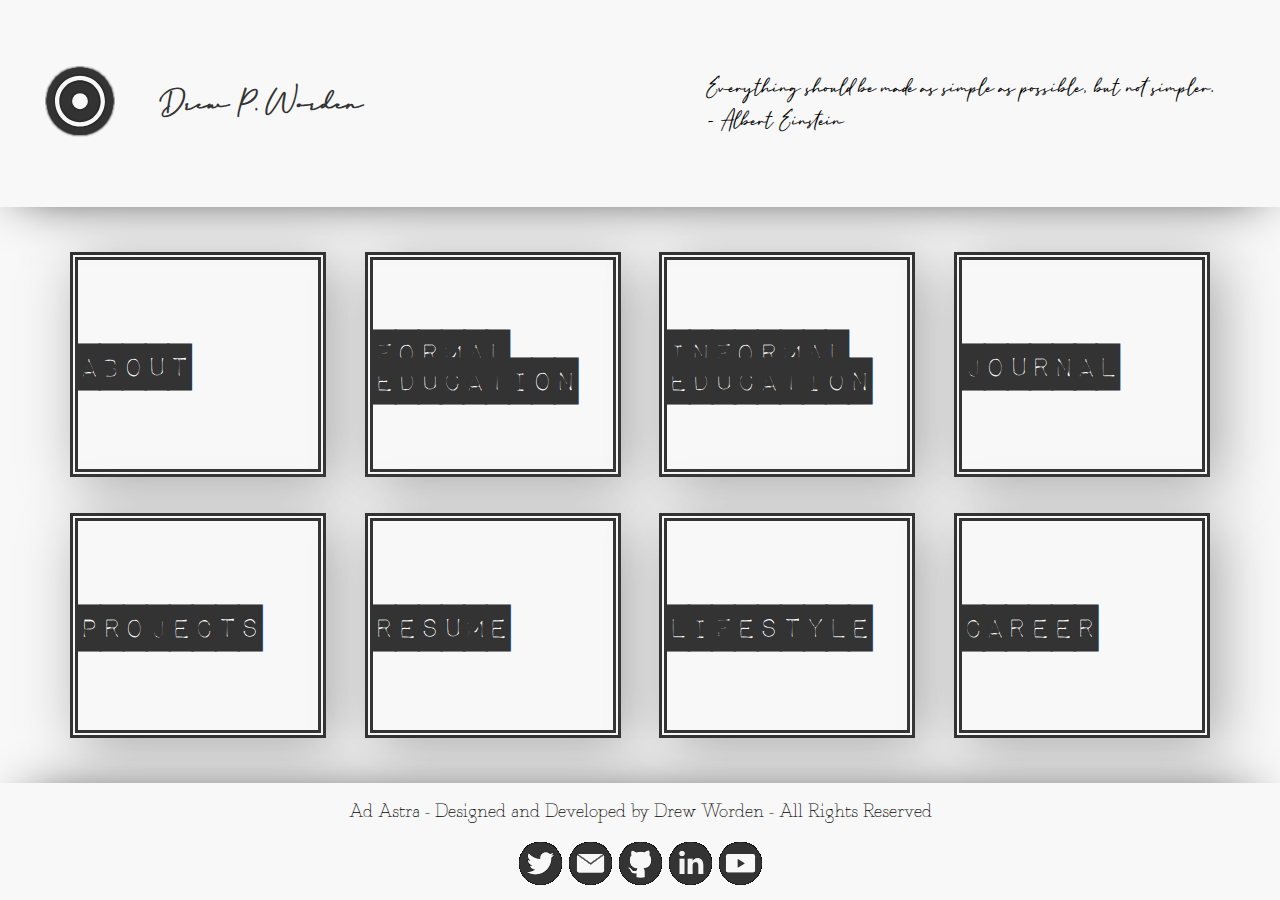
<file: index.html>
<!DOCTYPE html>
<html lang="en">
    <head>
        <meta charset="UTF-8">
        <meta name="viewport" content="width=device-width, initial-scale=1.0">
        <title>Drew P. Worden</title>
        <link rel="shortcut icon" href="./resources/global/personal-logo.png" type="image/png">
        <link rel="stylesheet" href="./css/index/index.css">
    </head>
    <body>
        <header>
            <div id="left-side">
                <a href="./index.html"><img id="personal-logo" src="../resources/global/personal-logo.svg" alt="Drew's Logo"></a>
                <h1 id="name">Drew P. Worden</h1>
            </div>
            <div id="right-side">
                <p>Everything should be made as simple as possible, but not simpler.<br>- Albert Einstein</p>
            </div>
        </header>
        <main>
            <a href="./html/about.html">
                <div class="box" id="about-box">
                    <h2>About</h2>
                </div>
            </a>
            <a href="./html/formal-education.html">
                <div class="box" id="formal-education-box">
                    <h2>Formal Education</h2>
                </div>
            </a>
            <a href="./html/informal-education.html">
                <div class="box" id="informal-education-box">
                    <h2>Informal Education</h2>
                </div>
            </a>
            <a href="./html/journal.html">
                <div class="box" id="journal">
                    <h2>Journal</h2>
                </div>
            </a>
            <a href="./html/projects.html">
                <div class="box" id="projects">
                    <h2>Projects</h2>
                </div>
            </a>
            <a href="./html/resume.html">
                <div class="box" id="resume">
                    <h2>Resume</h2>
                </div>
            </a>
            <a href="./html/lifestyle.html">
                <div class="box" id="life">
                    <h2>Lifestyle</h2>
                </div>
            </a>
            <a href="./html/career.html">
                <div class="box" id="jobs">
                    <h2>Career</h2>
                </div>
            </a>
        </main>
        <footer>
            <p>Ad Astra - Designed and Developed by Drew Worden - All Rights Reserved</p>
            <div id="icon-container">
                <a href="https://twitter.com/drewpworden" target="_blank"><img class="icon" src="./resources/global/twitter.svg"></a>
                <a href="mailto:drew.p.worden@gmail.com" target="_blank"><img class="icon" src="../resources/global/email.svg"></a>
                <a href="https://github.com/drewpworden" target="_blank"><img class="icon" src="../resources/global/github.svg"></a>
                <a href="https://www.linkedin.com/in/drewpworden/" target="_blank"><img class="icon" src="../resources/global/linkedin.svg"></a>
                <a href="https://www.youtube.com/channel/UCiyUrCS44g36amXRi4IVS_w?view_as=public" target="_blank"><img class="icon" src="./resources/global/youtube.svg"></a>
            </div>
        </footer>
    </body>
</html>
</file>
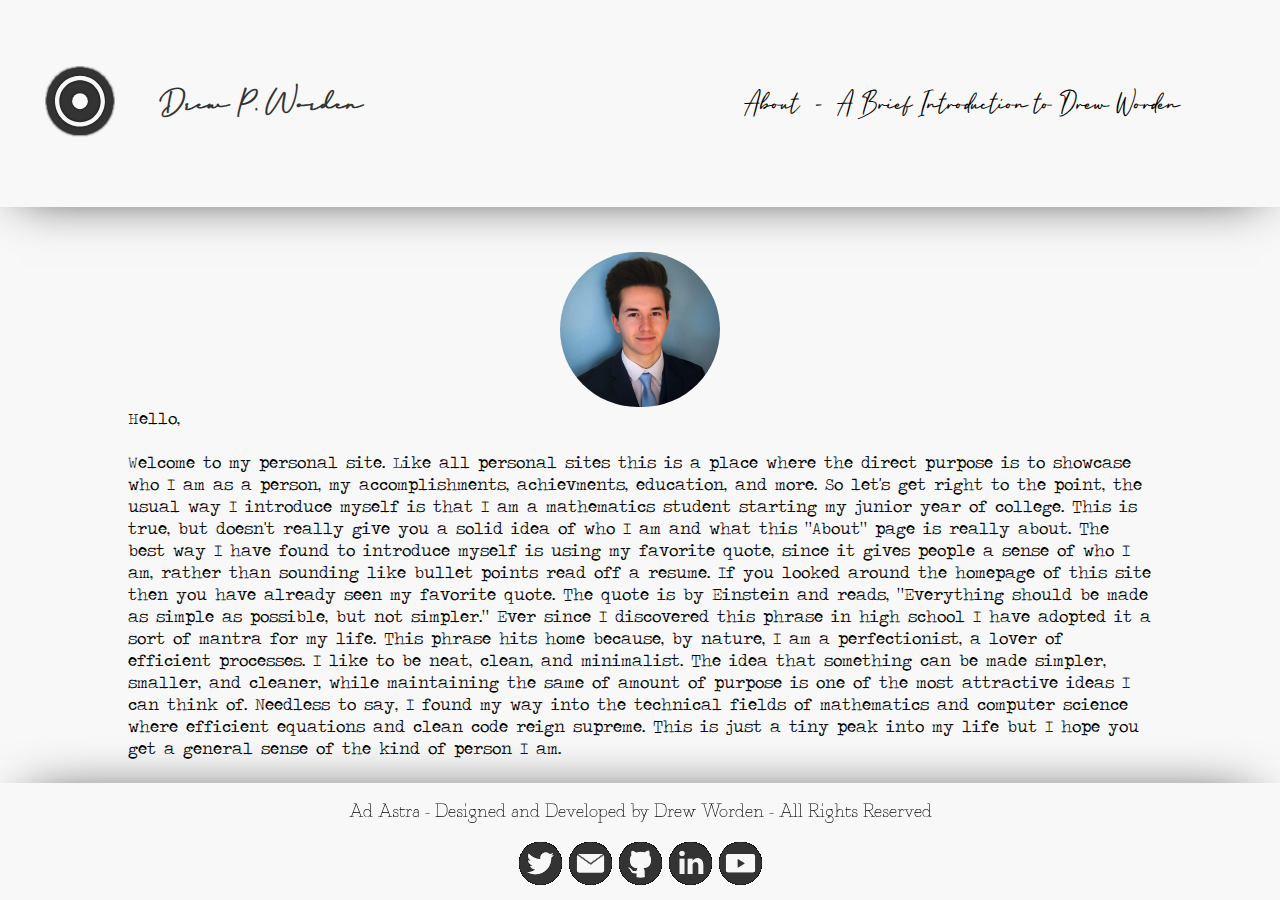
<file: html/about.html>
<!DOCTYPE html>
<html lang="en">
    <head>
        <meta charset="UTF-8">
        <meta name="viewport" content="width=device-width, initial-scale=1.0">
        <title>About</title>
        <link rel="shortcut icon" href="../resources/global/personal-logo.png" type="image/png">
        <link rel="stylesheet" href="../css/about/about.css">
    </head>
    <body>
        <header>
            <div id="left-side">
                <a href="../index.html"><img id="personal-logo" src="../resources/global/personal-logo.svg" alt="Drew's Logo"></a>
                <h1 id="name">Drew P. Worden</h1>
            </div>
            <div id="right-side">
                <p>About &nbsp;-&nbsp; A Brief Introduction to Drew Worden</p>
            </div>
        </header>
        <main>
            <img id="headshot" src="../resources/global/headshot.JPG" alt="Drew's headshot">
            <div class="paragraph">
                <p>Hello,<br><br>Welcome to my personal site. Like all personal sites this is a place where the direct purpose is to showcase who I am as a person, my accomplishments, achievments, education, and more. So let's get right to the point, the usual way I introduce myself is that I am a mathematics student starting my junior year of college. This is true, but doesn't really give you a solid idea of who I am and what this "About" page is really about. The best way I have found to introduce myself is using my favorite quote, since it gives people a sense of who I am, rather than sounding like bullet points read off a resume. If you looked around the homepage of this site then you have already seen my favorite quote. The quote is by Einstein and reads, "Everything should be made as simple as possible, but not simpler." Ever since I discovered this phrase in high school I have adopted it a sort of mantra for my life. This phrase hits home because, by nature, I am a perfectionist, a lover of efficient processes. I like to be neat, clean, and minimalist. The idea that something can be made simpler, smaller, and cleaner, while maintaining the same of amount of purpose is one of the most attractive ideas I can think of. Needless to say, I found my way into the technical fields of mathematics and computer science where efficient equations and clean code reign supreme. This is just a tiny peak into my life but I hope you get a general sense of the kind of person I am.<br><br>Sincerely,<br>Drew P. Worden</p>
            </div>
        </main>
        <footer>
            <p>Ad Astra - Designed and Developed by Drew Worden - All Rights Reserved</p>
            <div id="icon-container">
                <a href="https://twitter.com/drewpworden" target="_blank"><img class="icon" src="../resources/global/twitter.svg"></a>
                <a href="mailto:drew.p.worden@gmail.com" target="_blank"><img class="icon" src="../resources/global/email.svg"></a>
                <a href="https://github.com/drewpworden" target="_blank"><img class="icon" src="../resources/global/github.svg"></a>
                <a href="https://www.linkedin.com/in/drewpworden/" target="_blank"><img class="icon" src="../resources/global/linkedin.svg"></a>
                <a href="https://www.youtube.com/channel/UCiyUrCS44g36amXRi4IVS_w?view_as=public" target="_blank"><img class="icon" src="../resources/global/youtube.svg"></a>
            </div>
        </footer>
    </body>
</html>
</file>
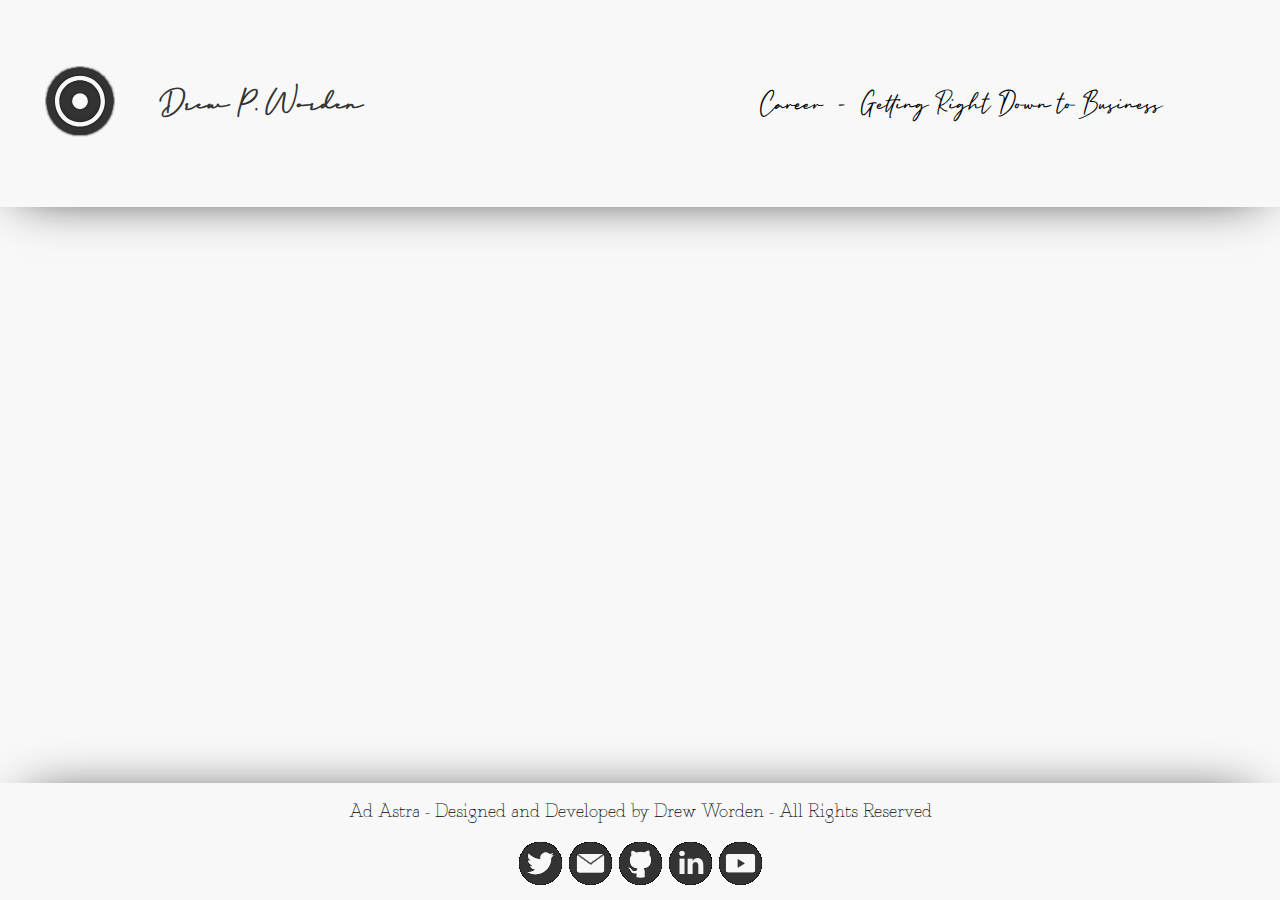
<file: html/career.html>
<!DOCTYPE html>
<html lang="en">
    <head>
        <meta charset="UTF-8">
        <meta name="viewport" content="width=device-width, initial-scale=1.0">
        <title>Career</title>
        <link rel="shortcut icon" href="../resources/global/personal-logo.png" type="image/png">
        <link rel="stylesheet" href="../css/about/about.css">
    </head>
    <body>
        <header>
            <div id="left-side">
                <a href="../index.html"><img id="personal-logo" src="../resources/global/personal-logo.svg" alt="Drew's Logo"></a>
                <h1 id="name">Drew P. Worden</h1>
            </div>
            <div id="right-side">
                <p>Career &nbsp;-&nbsp; Getting Right Down to Business</p>
            </div>
        </header>
        <main>
            
        </main>
        <footer>
            <p>Ad Astra - Designed and Developed by Drew Worden - All Rights Reserved</p>
            <div id="icon-container">
                <a href="https://twitter.com/drewpworden" target="_blank"><img class="icon" src="../resources/global/twitter.svg"></a>
                <a href="mailto:drew.p.worden@gmail.com" target="_blank"><img class="icon" src="../resources/global/email.svg"></a>
                <a href="https://github.com/drewpworden" target="_blank"><img class="icon" src="../resources/global/github.svg"></a>
                <a href="https://www.linkedin.com/in/drewpworden/" target="_blank"><img class="icon" src="../resources/global/linkedin.svg"></a>
                <a href="https://www.youtube.com/channel/UCiyUrCS44g36amXRi4IVS_w?view_as=public" target="_blank"><img class="icon" src="../resources/global/youtube.svg"></a>
            </div>
        </footer>
    </body>
</html>
</file>
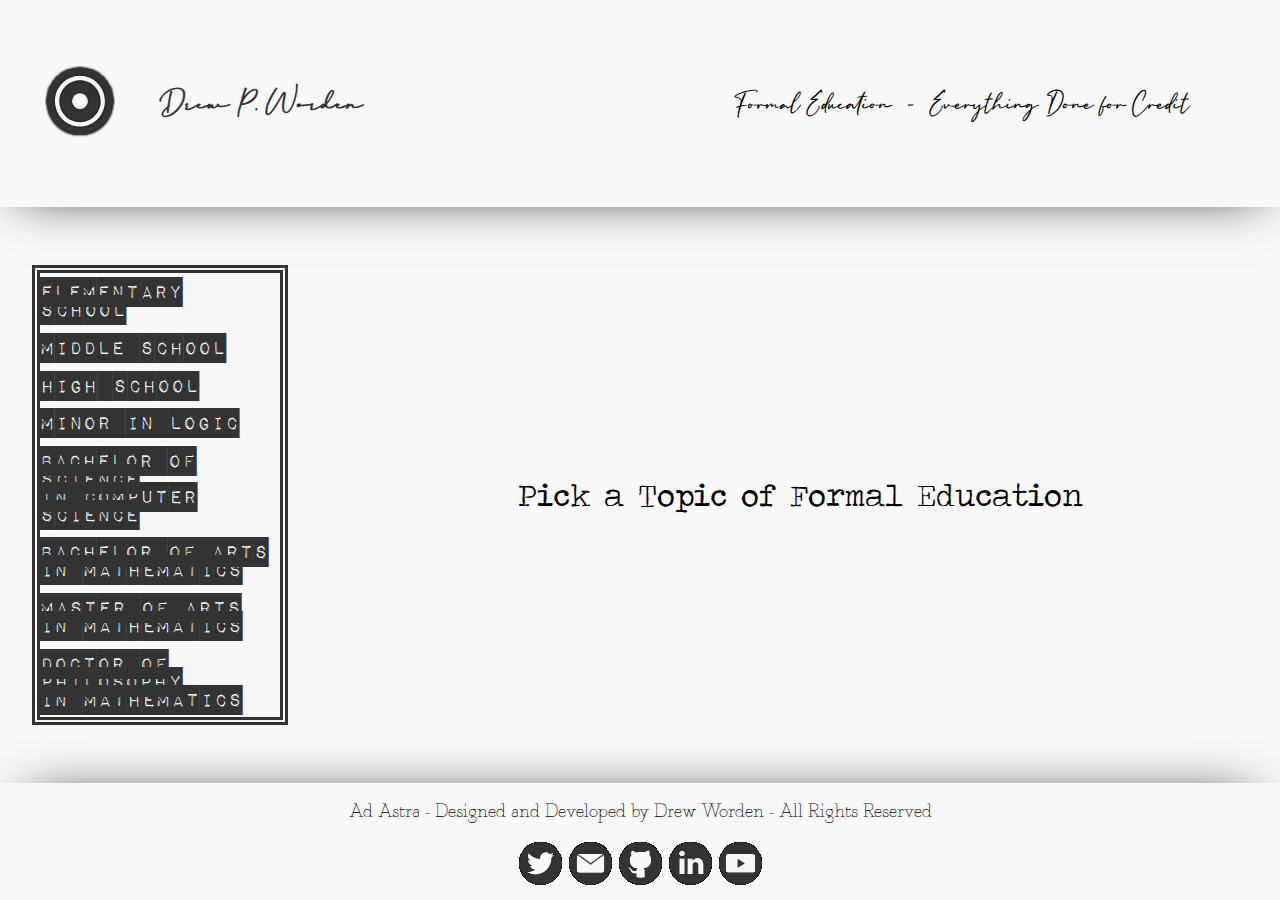
<file: html/formal-education.html>
<!DOCTYPE html>
<html lang="en">
    <head>
        <meta charset="UTF-8">
        <meta name="viewport" content="width=device-width, initial-scale=1.0">
        <title>Formal Education</title>
        <link rel="shortcut icon" href="../resources/global/personal-logo.png" type="image/png">
        <link rel="stylesheet" href="../css/formal-education/formal-education.css">
        <script src="../js/formal-education/formal-education.js" defer></script>
    </head>
    <body>
        <header>
            <div id="left-side">
                <a href="../index.html"><img id="personal-logo" src="../resources/global/personal-logo.svg" alt="Drew's Logo"></a>
                <h1 id="name">Drew P. Worden</h1>
            </div>
            <div id="right-side">
                <p>Formal Education &nbsp;-&nbsp; Everything Done for Credit</p>
            </div>
        </header>
        <main>
            <div id="left-container">
                <div id="school-container">
                    <h2 class="school" id="temp-button"></h2>
                    <h2 id="elementary-school-button" class="school">Elementary School</h2>
                    <h2 id="middle-school-button" class="school">Middle School</h2>
                    <h2 id="high-school-button" class="school">High School</h2>
                    <h2 id="minor-button" class="school">Minor in Logic</h2>
                    <h2 id="bs-button" class="school">Bachelor of Science<br>in Computer Science</h2>
                    <h2 id="ba-button" class="school">Bachelor of Arts<br>in Mathematics</h2>
                    <h2 id="ma-button" class="school">Master of Arts<br>in Mathematics</h2>
                    <h2 id="phd-button" class="school">Doctor of Philosophy<br>in Mathematics</h2>
                </div>
            </div>
            <div id="right-container">
                <div id="background" class="school-block">
                    Pick a Topic of Formal Education
                </div>
                <div class="school-block" id="elementary-school">
                    <h3 class=topic-title>Elementary School</h3>
                    This is some text.
                </div>
                <div class="school-block" id="middle-school">
                    <h3 class=topic-title>Middle School</h3>
                </div>
                <div class="school-block" id="high-school">
                    <h3 class=topic-title>High School</h3>
                </div>
                <div class="school-block" id="minor">
                    <h3 class=topic-title>Minor in Logic</h3>
                </div>
                <div class="school-block" id="bs">
                    <h3 class=topic-title>Bachelor of Science in Computer Science</h3>
                </div>
                <div class="school-block" id="ba">
                    <h3 class=topic-title>Bachelor of Arts in Mathematics</h3>
                </div>
                <div class="school-block" id="ma">
                    <h3 class=topic-title>Master of Arts in Mathematics</h3>
                </div>
                <div class="school-block" id="phd">
                    <h3 class=topic-title>Doctor of Philosophy in Mathematics</h3>
                </div>
            </div>
        </main>
        <footer>
            <p>Ad Astra - Designed and Developed by Drew Worden - All Rights Reserved</p>
            <div id="icon-container">
                <a href="https://twitter.com/drewpworden" target="_blank"><img class="icon" src="../resources/global/twitter.svg"></a>
                <a href="mailto:drew.p.worden@gmail.com" target="_blank"><img class="icon" src="../resources/global/email.svg"></a>
                <a href="https://github.com/drewpworden" target="_blank"><img class="icon" src="../resources/global/github.svg"></a>
                <a href="https://www.linkedin.com/in/drewpworden/" target="_blank"><img class="icon" src="../resources/global/linkedin.svg"></a>
                <a href="https://www.youtube.com/channel/UCiyUrCS44g36amXRi4IVS_w?view_as=public" target="_blank"><img class="icon" src="../resources/global/youtube.svg"></a>
            </div>
        </footer>
    </body>
</html>
</file>
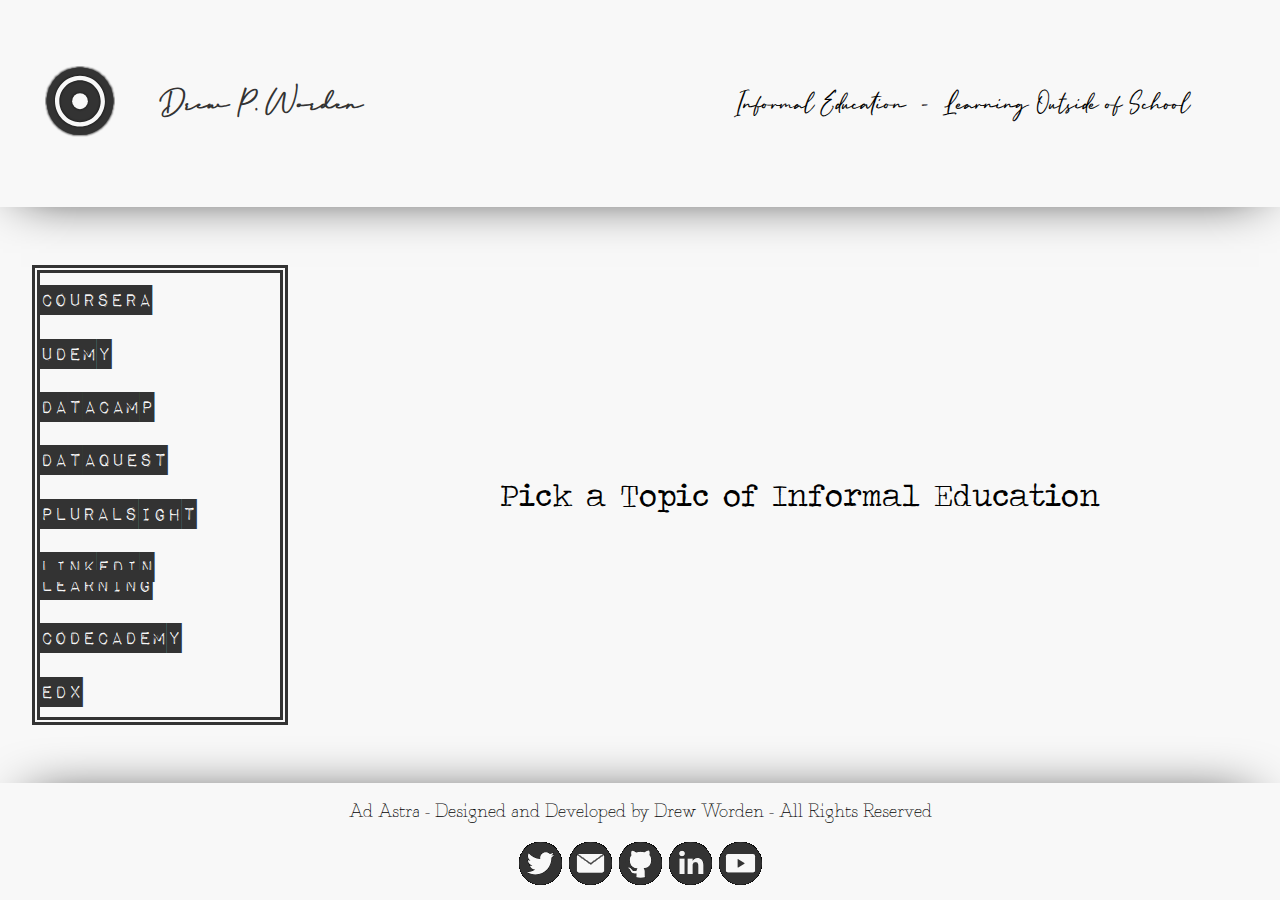
<file: html/informal-education.html>
<!DOCTYPE html>
<html lang="en">
    <head>
        <meta charset="UTF-8">
        <meta name="viewport" content="width=device-width, initial-scale=1.0">
        <title>Informal Education</title>
        <link rel="shortcut icon" href="../resources/global/personal-logo.png" type="image/png">
        <link rel="stylesheet" href="../css/formal-education/formal-education.css">
        <script src="../js/informal-education/informal-education.js" defer></script>
    </head>
    <body>
        <header>
            <div id="left-side">
                <a href="../index.html"><img id="personal-logo" src="../resources/global/personal-logo.svg" alt="Drew's Logo"></a>
                <h1 id="name">Drew P. Worden</h1>
            </div>
            <div id="right-side">
                <p>Informal Education &nbsp;-&nbsp; Learning Outside of School</p>
            </div>
        </header>
        <main>
            <div id="left-container">
                <div id="school-container">
                    <h2 class="school" id="temp-button"></h2>
                    <h2 class="school">Coursera</h2>
                    <h2 class="school">Udemy</h2>
                    <h2 class="school">DataCamp</h2>
                    <h2 class="school">DataQuest</h2>
                    <h2 class="school">PluralSight</h2>
                    <h2 class="school">LinkedIn Learning</h2>
                    <h2 class="school">CodeCademy</h2>
                    <h2 class="school">EDX</h2>
                </div>
            </div>
            <div id="right-container">
                <div id="background" class="school-block">
                    Pick a Topic of Informal Education
                </div>
                <div class="school-block">
                    <h3 class=topic-title>Coursera</h3>
                </div>
                <div class="school-block">
                    <h3 class=topic-title>Udemy</h3>
                </div>
                <div class="school-block">
                    <h3 class=topic-title>DataCamp</h3>
                </div>
                <div class="school-block">
                    <h3 class=topic-title>DataQuest</h3>
                </div>
                <div class="school-block">
                    <h3 class=topic-title>PluralSight</h3>
                </div>
                <div class="school-block">
                    <h3 class=topic-title>LinkedIn Learning</h3>
                </div>
                <div class="school-block">
                    <h3 class=topic-title>Codecademy</h3>
                </div>
                <div class="school-block">
                    <h3 class=topic-title>EDX</h3>
                </div>
            </div>
        </main>
        <footer>
            <p>Ad Astra - Designed and Developed by Drew Worden - All Rights Reserved</p>
            <div id="icon-container">
                <a href="https://twitter.com/drewpworden" target="_blank"><img class="icon" src="../resources/global/twitter.svg"></a>
                <a href="mailto:drew.p.worden@gmail.com" target="_blank"><img class="icon" src="../resources/global/email.svg"></a>
                <a href="https://github.com/drewpworden" target="_blank"><img class="icon" src="../resources/global/github.svg"></a>
                <a href="https://www.linkedin.com/in/drewpworden/" target="_blank"><img class="icon" src="../resources/global/linkedin.svg"></a>
                <a href="https://www.youtube.com/channel/UCiyUrCS44g36amXRi4IVS_w?view_as=public" target="_blank"><img class="icon" src="../resources/global/youtube.svg"></a>
            </div>
        </footer>
    </body>
</html>
</file>
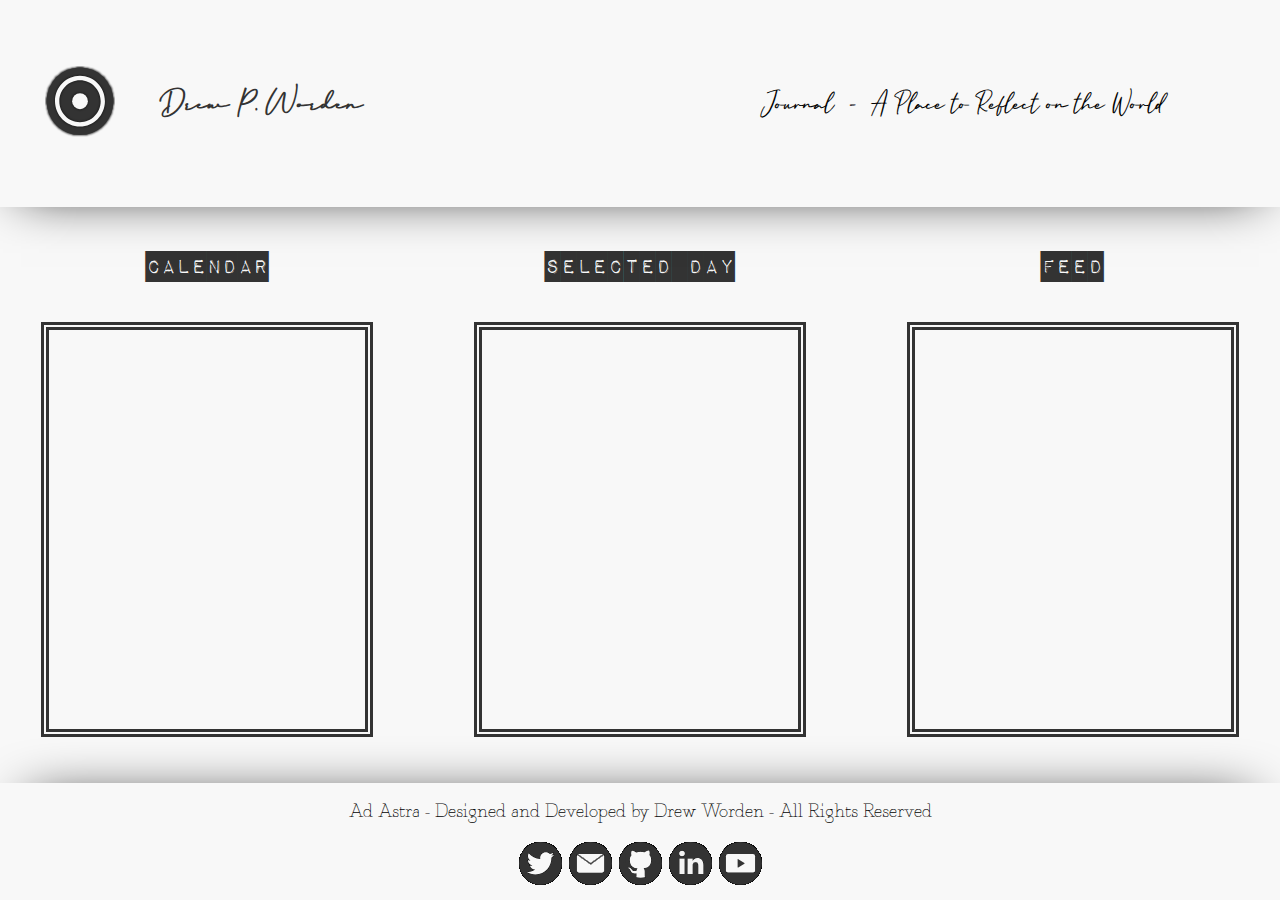
<file: html/journal.html>
<!DOCTYPE html>
<html lang="en">
    <head>
        <meta charset="UTF-8">
        <meta name="viewport" content="width=device-width, initial-scale=1.0">
        <title>Journal</title>
        <link rel="shortcut icon" href="../resources/global/personal-logo.png" type="image/png">
        <link rel="stylesheet" href="../css/journal/journal.css">
        
    </head>
    <body>
        <header>
            <div id="left-side">
                <a href="../index.html"><img id="personal-logo" src="../resources/global/personal-logo.svg" alt="Drew's Logo"></a>
                <h1 id="name">Drew P. Worden</h1>
            </div>
            <div id="right-side">
                <p>Journal &nbsp;-&nbsp; A Place to Reflect on the World</p>
            </div>
        </header>
        <main>
            <div id="calendar-container">
                <h2 class="title">Calendar</h2>
                <div id="calendar">

                </div>
            </div>
            <div id="chosen">
                <h2 class="title">Selected Day</h2>
                <div id="selected-day">

                </div>
            </div>
            <div id="feed">
                <h2 class="title">Feed</h2>
                <div id="displayed-feed">
                    
                </div>
            </div>
        </main>
        <footer>
            <p>Ad Astra - Designed and Developed by Drew Worden - All Rights Reserved</p>
            <div id="icon-container">
                <a href="https://twitter.com/drewpworden" target="_blank"><img class="icon" src="../resources/global/twitter.svg"></a>
                <a href="mailto:drew.p.worden@gmail.com" target="_blank"><img class="icon" src="../resources/global/email.svg"></a>
                <a href="https://github.com/drewpworden" target="_blank"><img class="icon" src="../resources/global/github.svg"></a>
                <a href="https://www.linkedin.com/in/drewpworden/" target="_blank"><img class="icon" src="../resources/global/linkedin.svg"></a>
                <a href="https://www.youtube.com/channel/UCiyUrCS44g36amXRi4IVS_w?view_as=public" target="_blank"><img class="icon" src="../resources/global/youtube.svg"></a>
            </div>
        </footer>
    </body>
</html>
</file>
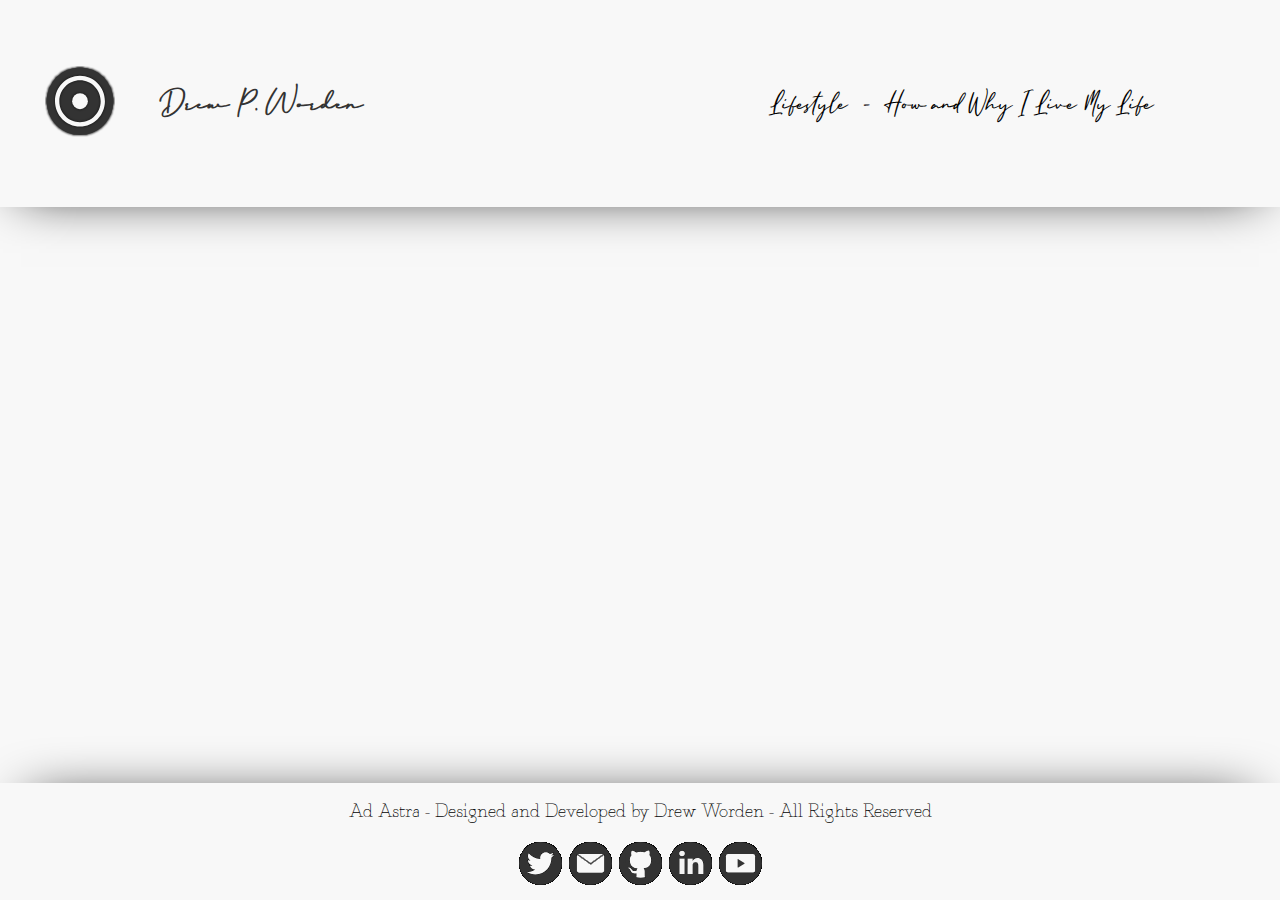
<file: html/lifestyle.html>
<!DOCTYPE html>
<html lang="en">
    <head>
        <meta charset="UTF-8">
        <meta name="viewport" content="width=device-width, initial-scale=1.0">
        <title>Lifestyle</title>
        <link rel="shortcut icon" href="../resources/global/personal-logo.png" type="image/png">
        <link rel="stylesheet" href="../css/about/about.css">
    </head>
    <body>
        <header>
            <div id="left-side">
                <a href="../index.html"><img id="personal-logo" src="../resources/global/personal-logo.svg" alt="Drew's Logo"></a>
                <h1 id="name">Drew P. Worden</h1>
            </div>
            <div id="right-side">
                <p>Lifestyle &nbsp;-&nbsp; How and Why I Live My Life</p>
            </div>
        </header>
        <main>
            
        </main>
        <footer>
            <p>Ad Astra - Designed and Developed by Drew Worden - All Rights Reserved</p>
            <div id="icon-container">
                <a href="https://twitter.com/drewpworden" target="_blank"><img class="icon" src="../resources/global/twitter.svg"></a>
                <a href="mailto:drew.p.worden@gmail.com" target="_blank"><img class="icon" src="../resources/global/email.svg"></a>
                <a href="https://github.com/drewpworden" target="_blank"><img class="icon" src="../resources/global/github.svg"></a>
                <a href="https://www.linkedin.com/in/drewpworden/" target="_blank"><img class="icon" src="../resources/global/linkedin.svg"></a>
                <a href="https://www.youtube.com/channel/UCiyUrCS44g36amXRi4IVS_w?view_as=public" target="_blank"><img class="icon" src="../resources/global/youtube.svg"></a>
            </div>
        </footer>
    </body>
</html>
</file>
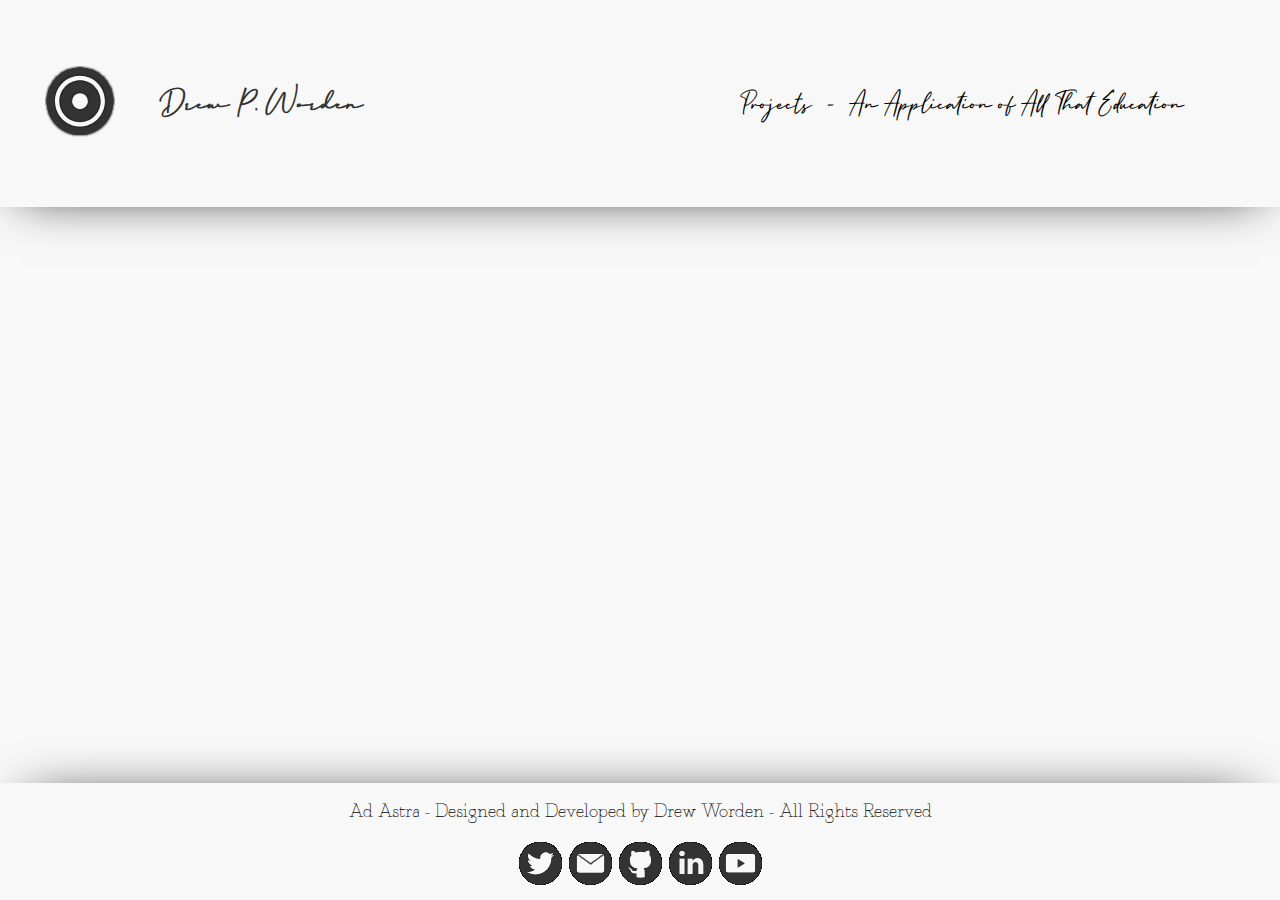
<file: html/projects.html>
<!DOCTYPE html>
<html lang="en">
    <head>
        <meta charset="UTF-8">
        <meta name="viewport" content="width=device-width, initial-scale=1.0">
        <title>Projects</title>
        <link rel="shortcut icon" href="../resources/global/personal-logo.png" type="image/png">
        <link rel="stylesheet" href="../css/about/about.css">
    </head>
    <body>
        <header>
            <div id="left-side">
                <a href="../index.html"><img id="personal-logo" src="../resources/global/personal-logo.svg" alt="Drew's Logo"></a>
                <h1 id="name">Drew P. Worden</h1>
            </div>
            <div id="right-side">
                <p>Projects &nbsp;-&nbsp; An Application of All That Education</p>
            </div>
        </header>
        <main>
            
        </main>
        <footer>
            <p>Ad Astra - Designed and Developed by Drew Worden - All Rights Reserved</p>
            <div id="icon-container">
                <a href="https://twitter.com/drewpworden" target="_blank"><img class="icon" src="../resources/global/twitter.svg"></a>
                <a href="mailto:drew.p.worden@gmail.com" target="_blank"><img class="icon" src="../resources/global/email.svg"></a>
                <a href="https://github.com/drewpworden" target="_blank"><img class="icon" src="../resources/global/github.svg"></a>
                <a href="https://www.linkedin.com/in/drewpworden/" target="_blank"><img class="icon" src="../resources/global/linkedin.svg"></a>
                <a href="https://www.youtube.com/channel/UCiyUrCS44g36amXRi4IVS_w?view_as=public" target="_blank"><img class="icon" src="../resources/global/youtube.svg"></a>
            </div>
        </footer>
    </body>
</html>
</file>
<file: css/index/index.css>
@font-face
{
    font-family: Name;
    src: url("/resources/global/Cherolina.ttf");
}

@font-face
{
    font-family: Footer;
    src: url("/resources/global/Fragmentcore.otf");
}

@font-face
{
    font-family: Box;
    src: url("/resources/global/label.ttf")
}

@font-face
{
    font-family: Quote;
    src: url("/resources/global/england.ttf")
}

*
{
    box-sizing: border-box;
    margin: 0;
    padding: 0;
    border: 0;
}

body
{
    background-color: #F8F8F8;
    width: 100vw;
    height: 100vh;
    display: grid;
    grid-template-rows: 23vh 64vh 13vh;
}

/*HEADER STUFF*/
header
{
    background-color: red;
    width: 100vw;
    height: 100%;
    display: grid;
    grid-template-columns: 50vw 50vw;
    box-shadow: 0px 5px 51px -21px #000000;
    position: relative;
}

#left-side
{
    background-color: #F8F8F8;
    width: 50vw;
    height: 100%;
    display: grid;
    grid-template-columns: 1fr 3fr;
    justify-items: center;
    align-items: center;

}

#right-side
{
    background-color: #F8F8F8;
    width: 50vw;
    height: 100%;
    display: grid;
    justify-items: center;
    align-items: center;
    font-family: Quote;
    font-size: 2.125vw;
}

#personal-logo
{
    height: 5.5vw;
}

#name
{
    justify-self: flex-start;
    font-family: Name;
    font-size: 3vw;
    color: #333333;
}

/*MAIN STUFF*/
main
{
    background-color: #F8F8F8;
    width: 100%;
    height: 100%;
    display: grid;
    grid-template-rows: 25vh 25vh;
    grid-template-columns: 20vw 20vw 20vw 20vw;
    justify-content: center;
    align-content: center;
    row-gap: 4vh;
    column-gap: 3vw;
}

.box
{
    font-family: Box;
    font-size: 2vw;
    color: #333333;
    display: grid;
    justify-items: flex-start;
    align-items: center;
    border: 8px double #333333;
    background-color: #F8F8F8;
    width: 20vw;
    height: 25vh;
    box-shadow: 10px 10px 55px 0px #A8A8A8;
    cursor: pointer;
}

@keyframes drophover
{
    0% {box-shadow: 10px 10px 55px 0px #A8A8A8;}
    100% {box-shadow: 10px 10px 200px 50px #A8A8A8;}
}

.box:hover
{
    animation: drophover 500ms linear forwards;
}

/*FOOTER STUFF*/
footer
{
    background-color: #F8F8F8;
    width: 100%;
    height: 100%;
    box-shadow: 0px -10px 55px -30px #000000;
    display: grid;
    grid-template-rows: 1fr;
    justify-items: center;
    align-items: center;
    font-family: Footer;
    font-size: 1.5vw;
}

.icon
{
    height: 5vh;
    margin-bottom: 1vh;
}
</file>
<file: css/about/about.css>
@font-face
{
    font-family: Name;
    src: url("/resources/global/Cherolina.ttf");
}

@font-face
{
    font-family: Footer;
    src: url("/resources/global/Fragmentcore.otf");
}

@font-face
{
    font-family: Box;
    src: url("/resources/global/label.ttf")
}

@font-face
{
    font-family: Quote;
    src: url("/resources/global/england.ttf")
}

@font-face
{
    font-family: Text;
    src: url("/resources/global/photo.ttf")
}

@font-face
{
    font-family: Type;
    src: url("/resources/global/travel.ttf")
}

*
{
    box-sizing: border-box;
    margin: 0;
    padding: 0;
    border: 0;
}

body
{
    background-color: #F8F8F8;
    width: 100vw;
    height: 100vh;
    display: grid;
    grid-template-rows: 23vh 64vh 13vh;
}

/*HEADER STUFF*/
header
{
    background-color: red;
    width: 100vw;
    height: 100%;
    display: grid;
    grid-template-columns: 50vw 50vw;
    box-shadow: 0px 5px 51px -21px #000000;
    position: relative;
}

#left-side
{
    background-color: #F8F8F8;
    width: 50vw;
    height: 100%;
    display: grid;
    grid-template-columns: 1fr 3fr;
    justify-items: center;
    align-items: center;

}

#right-side
{
    background-color: #F8F8F8;
    width: 50vw;
    height: 100%;
    display: grid;
    justify-items: center;
    align-items: center;
    font-family: Quote;
    font-size: 2.5vw;
}

#personal-logo
{
    height: 5.5vw;
}

#name
{
    justify-self: flex-start;
    font-family: Name;
    font-size: 3vw;
    color: #333333;
}

/*MAIN STUFF*/
main
{
    background-color: #F8F8F8;
    width: 100%;
    height: 100%;
    display: grid;
    grid-template-columns: auto;
    justify-items: center;
    overflow-y: auto;
}

#headshot
{
    width: 12.5vw;
    border-radius: 200px;
    margin-top: 5vh;
}

.paragraph
{
    width: 80vw;
    height: auto;
    background-color: #F8F8F8;
    font-family: Type;
    font-size: 1.35vw;
    margin-bottom: 5vh;
}

/*
::-webkit-scrollbar
{
    width: 0px;
}
*/

/*FOOTER STUFF*/
footer
{
    background-color: #F8F8F8;
    width: 100%;
    height: 100%;
    box-shadow: 0px -10px 55px -30px #000000;
    display: grid;
    grid-template-rows: 1fr 1fr;
    justify-items: center;
    align-items: center;
    font-family: Footer;
    font-size: 1.5vw;
    z-index: 2;
}

.icon
{
    height: 5vh;
    margin-bottom: 1vh;
}
</file>
<file: css/formal-education/formal-education.css>
@-webkit-keyframes scale-in-center{0%{-webkit-transform:scale(0);transform:scale(0);opacity:1}100%{-webkit-transform:scale(1);transform:scale(1);opacity:1}}@keyframes scale-in-center{0%{-webkit-transform:scale(0);transform:scale(0);opacity:1}100%{-webkit-transform:scale(1);transform:scale(1);opacity:1}}

@font-face
{
    font-family: Name;
    src: url("/resources/global/Cherolina.ttf");
}

@font-face
{
    font-family: Footer;
    src: url("/resources/global/Fragmentcore.otf");
}

@font-face
{
    font-family: Box;
    src: url("/resources/global/label.ttf")
}

@font-face
{
    font-family: Quote;
    src: url("/resources/global/england.ttf")
}

@font-face
{
    font-family: Type;
    src: url("/resources/global/travel.ttf")
}

*
{
    box-sizing: border-box;
    margin: 0;
    padding: 0;
    border: 0;
}

body
{
    background-color: #F8F8F8;
    width: 100vw;
    height: 100vh;
    display: grid;
    grid-template-rows: 23vh 64vh 13vh;
}

/*HEADER STUFF*/
header
{
    background-color: red;
    width: 100vw;
    height: 100%;
    display: grid;
    grid-template-columns: 50vw 50vw;
    box-shadow: 0px 5px 51px -21px #000000;
    position: relative;
}

#left-side
{
    background-color: #F8F8F8;
    width: 50vw;
    height: 100%;
    display: grid;
    grid-template-columns: 1fr 3fr;
    justify-items: center;
    align-items: center;

}

#right-side
{
    background-color: #F8F8F8;
    width: 50vw;
    height: 100%;
    display: grid;
    justify-items: center;
    align-items: center;
    font-family: Quote;
    font-size: 2.5vw;
}

#personal-logo
{
    height: 5.5vw;
}

#name
{
    justify-self: flex-start;
    font-family: Name;
    font-size: 3vw;
    color: #333333;
}

/*MAIN STUFF*/
main
{
    background-color: #F8F8F8;
    width: 100%;
    height: 100%;
    display: grid;
    grid-template-columns: 25% 75%;
    justify-items: center;
    overflow-y: auto;
}

#left-container
{
    width: 100%;
    height: 100%;
    display: grid;
    justify-items: center;
    align-items: center;
}

#school-container
{
    width: 80%;
    height: 80%;
    border: 8px double #333333;
    display: grid;
    align-items: center;
    overflow-y: auto;
}

@keyframes drophover
{
    0% {box-shadow: 10px 10px 55px 0px #A8A8A8;}
    100% {box-shadow: 10px 10px 200px 50px #A8A8A8;}
}

#school-container:hover
{
    animation: drophover 500ms linear forwards;
}

.school
{
    font-weight: normal;
    font-family: Box;
    color: #333333;
    cursor: pointer;
}

#right-container
{
    width: 100%;
    height: 100%;
    overflow-y: auto;
}

.school-block
{
    overflow-y: auto;
    width: 100%;
    height: 100%;
    display: none;
}


#temp-button
{
    display: none;
}

#background
{
    width: 100%;
    height: 100%;
    display: grid;
    justify-items: center;
    align-items: center;
    font-family: Type;
    font-size: 2.5vw;
}

.topic-title
{
    font-weight: normal;
    margin-top: 6vh;
    font-family: Box;
    font-size: 2vw;
    color: #333333;
}

/*
::-webkit-scrollbar
{
    width: 0px;
}
*/

/*FOOTER STUFF*/
footer
{
    background-color: #F8F8F8;
    width: 100%;
    height: 100%;
    box-shadow: 0px -10px 55px -30px #000000;
    display: grid;
    grid-template-rows: 1fr 1fr;
    justify-items: center;
    align-items: center;
    font-family: Footer;
    font-size: 1.5vw;
    z-index: 2;
}

.icon
{
    height: 5vh;
    margin-bottom: 1vh;
}
</file>
<file: css/journal/journal.css>
@-webkit-keyframes scale-in-center{0%{-webkit-transform:scale(0);transform:scale(0);opacity:1}100%{-webkit-transform:scale(1);transform:scale(1);opacity:1}}@keyframes scale-in-center{0%{-webkit-transform:scale(0);transform:scale(0);opacity:1}100%{-webkit-transform:scale(1);transform:scale(1);opacity:1}}

@font-face
{
    font-family: Name;
    src: url("/resources/global/Cherolina.ttf");
}

@font-face
{
    font-family: Footer;
    src: url("/resources/global/Fragmentcore.otf");
}

@font-face
{
    font-family: Box;
    src: url("/resources/global/label.ttf")
}

@font-face
{
    font-family: Quote;
    src: url("/resources/global/england.ttf")
}

@font-face
{
    font-family: Type;
    src: url("/resources/global/travel.ttf")
}

*
{
    box-sizing: border-box;
    margin: 0;
    padding: 0;
    border: 0;
}

body
{
    background-color: #F8F8F8;
    width: 100vw;
    height: 100vh;
    display: grid;
    grid-template-rows: 23vh 64vh 13vh;
}

/*HEADER STUFF*/
header
{
    background-color: red;
    width: 100vw;
    height: 100%;
    display: grid;
    grid-template-columns: 50vw 50vw;
    box-shadow: 0px 5px 51px -21px #000000;
    position: relative;
}

#left-side
{
    background-color: #F8F8F8;
    width: 50vw;
    height: 100%;
    display: grid;
    grid-template-columns: 1fr 3fr;
    justify-items: center;
    align-items: center;

}

#right-side
{
    background-color: #F8F8F8;
    width: 50vw;
    height: 100%;
    display: grid;
    justify-items: center;
    align-items: center;
    font-family: Quote;
    font-size: 2.5vw;
}

#personal-logo
{
    height: 5.5vw;
}

#name
{
    justify-self: flex-start;
    font-family: Name;
    font-size: 3vw;
    color: #333333;
}

/*MAIN STUFF*/
main
{
    background-color: #F8F8F8;
    width: 100%;
    height: 100%;
    display: grid;
    grid-template-columns: 1fr 1fr 1fr;
    grid-column-gap: 2vh;
    justify-items: center;
    overflow-y: auto;
}

#calendar-container
{
    height: 100%;
    width: 100%;
    display: grid;
    justify-items: center;
    grid-template-columns: 1fr;
    grid-template-rows: 20% 80%;
}

#calendar
{
    width: 80%;
    height: 90%;
    border: 8px double #333333;
}

#selected-day
{
    width: 80%;
    height: 90%;
    border: 8px double #333333;
}

#displayed-feed
{
    width: 80%;
    height: 90%;
    border: 8px double #333333;
}

#chosen
{
    height: 100%;
    width: 100%;
    display: grid;
    justify-items: center;
    grid-template-columns: 1fr;
    grid-template-rows: 20% 80%;
}

#feed
{
    height: 100%;
    width: 100%;
    display: grid;
    justify-items: center;
    grid-template-columns: 1fr;
    grid-template-rows: 20% 80%;
}

.title
{
    font-weight: normal;
    font-family: Box;
    font-size: 2vw;
    color: #333333;
    align-self: center;
}

@keyframes drophover
{
    0% {box-shadow: 10px 10px 55px 0px #A8A8A8;}
    100% {box-shadow: 10px 10px 200px 50px #A8A8A8;}
}

#calendar-container:hover, #chosen:hover, #feed:hover
{
    animation: drophover 500ms linear forwards;
}



/*
::-webkit-scrollbar
{
    width: 0px;
}
*/

/*FOOTER STUFF*/
footer
{
    background-color: #F8F8F8;
    width: 100%;
    height: 100%;
    box-shadow: 0px -10px 55px -30px #000000;
    display: grid;
    grid-template-rows: 1fr 1fr;
    justify-items: center;
    align-items: center;
    font-family: Footer;
    font-size: 1.5vw;
    z-index: 2;
}

.icon
{
    height: 5vh;
    margin-bottom: 1vh;
}
</file>
